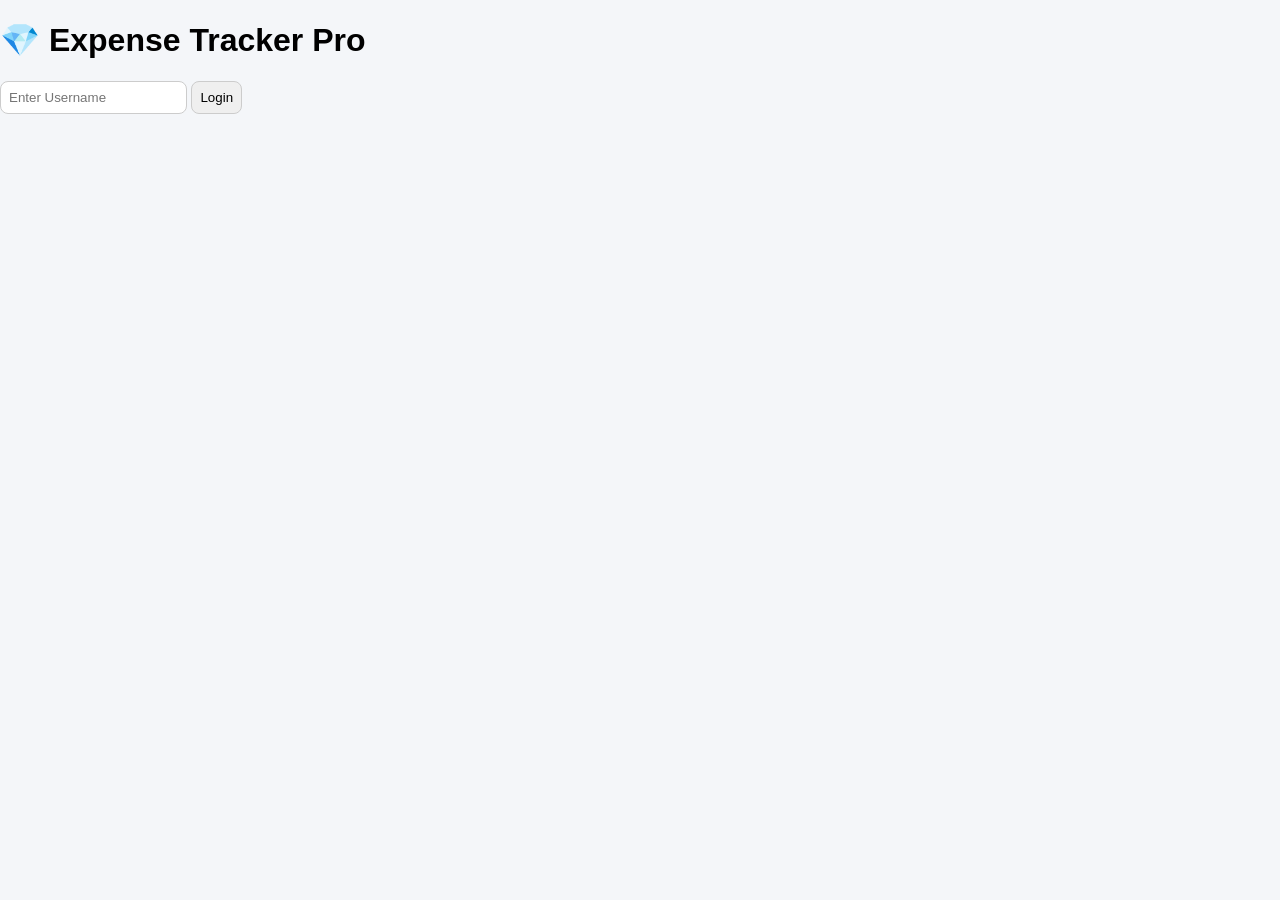
<file: index.html>
<!DOCTYPE html>
<html>
<head>
    <title>Login - Expense Tracker Pro</title>
    <link rel="stylesheet" href="style.css">
</head>
<body class="login-body">

<div class="login-container">
    <h1>💎 Expense Tracker Pro</h1>
    <input type="text" id="username" placeholder="Enter Username">
    <button onclick="login()">Login</button>
</div>

<script>
function login() {
    const user = document.getElementById("username").value;
    if(user.trim() === "") return alert("Enter username");

    localStorage.setItem("loggedInUser", user);
    window.location.href = "dashboard.html";
}

if(localStorage.getItem("loggedInUser")) {
    window.location.href = "dashboard.html";
}
</script>

</body>
</html>
</file>
<file: style.css>
body {
    font-family: 'Segoe UI', sans-serif;
    margin: 0;
    background: #f4f6f9;
}

.dark {
    background: #121212;
    color: white;
}

.navbar {
    display: flex;
    justify-content: space-between;
    padding: 15px 30px;
    background: linear-gradient(45deg,#3f87a6,#ebf8e1);
}

.container {
    max-width: 1000px;
    margin: auto;
    padding: 20px;
}

.summary {
    display: flex;
    gap: 15px;
}

.card {
    flex: 1;
    padding: 20px;
    border-radius: 12px;
    font-weight: bold;
    color: white;
}

.income { background: #2ecc71; }
.expense { background: #e74c3c; }
.balance { background: #3498db; }

form, .filters {
    display: flex;
    gap: 10px;
    margin: 20px 0;
    flex-wrap: wrap;
}

input, select, button {
    padding: 8px;
    border-radius: 8px;
    border: 1px solid #ccc;
}

ul { list-style: none; padding: 0; }

li {
    padding: 10px;
    margin: 5px 0;
    border-radius: 8px;
    background: #fff;
}

.dark li {
    background: #1e1e1e;
}
</file>
